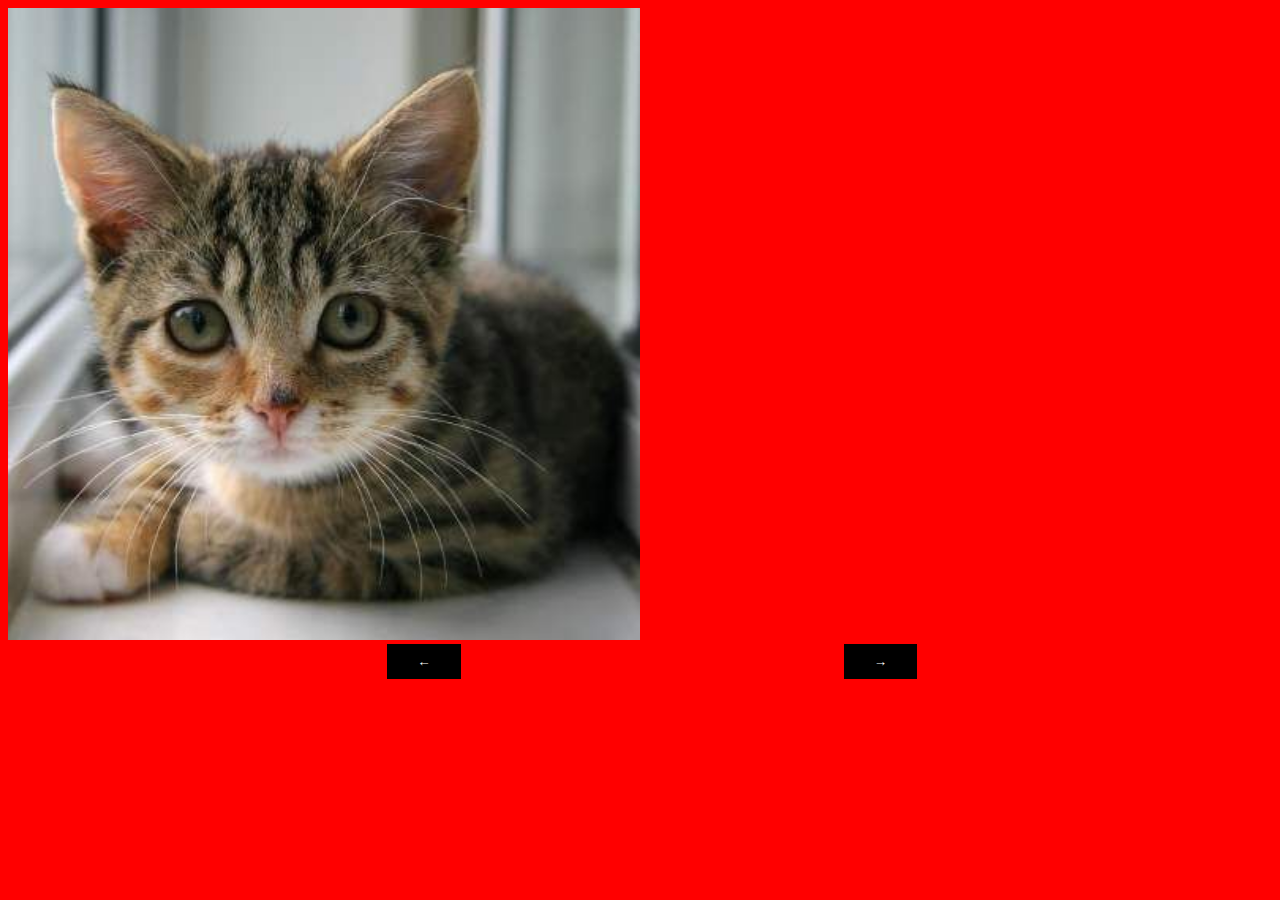
<file: filters/n number slide/slide.html>
<!DOCTYPE html>
<html lang="en">
<head>
  <meta charset="UTF-8">
  <meta name="viewport" content="width=device-width, initial-scale=1.0">
  <link rel="stylesheet" href="style.css" type="text/css">
  
  <title>'N' Number of sliders</title>
</head>
<body>

  <!-- image slider -->
  <div class="slide">
    <div class="img-box">
      <!-- <img src="http://via.placeholder.com/640x360" alt="image 1" class="slider-img"> -->
      <img src="images/a.jpg" alt="image 5" class="slider-img">
    </div>
  
   <!-- arrow button -->

    <button class="btn" onclick="prev()">&larr;</button>
    <button class="btn" onclick="next()">&rarr;</button>
  </div>

  
</body>
</html>
<script src="main.js"></script>
</file>
<file: filters/n number slide/style.css>
/* style sheet  for slider */
body{
  background-color: red;
}
.slider{
  margin: 50px auto;
  width: 50%;
}
.img-box img{
  width: 50%;
  height: 50%;
}
.btn{
  margin-left: 30%;
  border: none;
  outline: none;
  background-color: black;
  padding: 10px 30px;
  color: white;
  cursor: pointer;
}
.btn:hover{
  background: gray;
}
</file>
